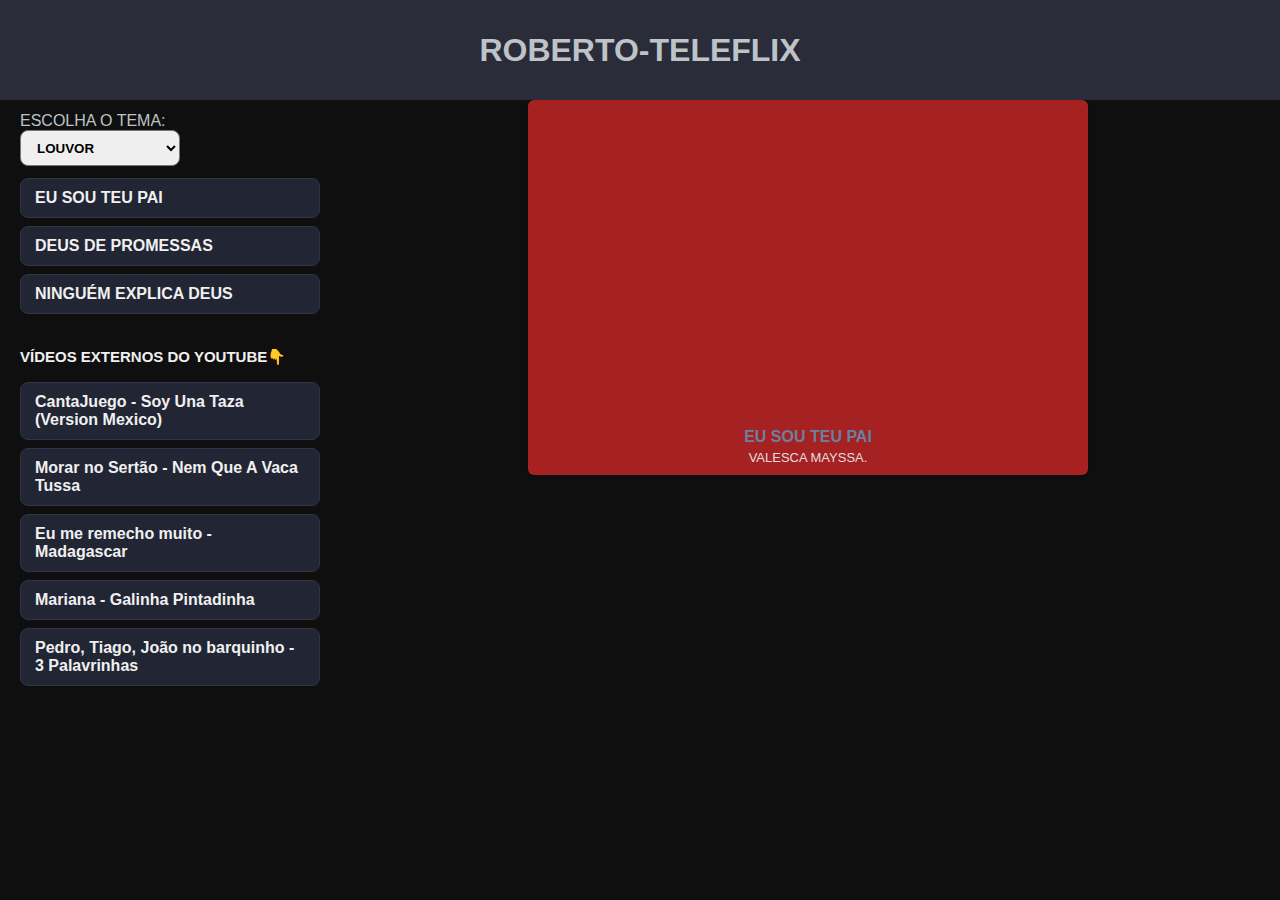
<file: index.html>
<!DOCTYPE html>
<html lang="pt-BR">
<head>
  <meta charset="UTF-8" />
  <title>ROBERTO-TELEFLIX</title>
  <link rel="stylesheet" href="style.css" />
</head>
<body>
  <header>
    <h1>ROBERTO-TELEFLIX</h1>
  </header>

  <!-- LAYOUT: MENU LATERAL (ESQ) + VÍDEO (DIR) -->
  <div class="layout">
    <!-- LATERAL ESQUERDA -->
    <aside class="sidebar compacto">
      <!-- Seletor de tema -->
      <section style="padding:12px 0;">
        <label for="tema" style="color:#BDC3C7; margin-right:8px;">ESCOLHA O TEMA:</label>
        <select id="tema">
          <option value="LOUVOR">LOUVOR</option>
          <option value="MENSAGENS">MENSAGENS</option>
          <option value="INFANTIL">INFANTIL</option>
          <option value="AULAS">AULAS</option>
        </select>
      </section>

      <!-- Menu dinâmico gerado via JS -->
      <nav class="nav-vertical" aria-label="Lista de vídeos do tema">
        <ul id="menu-temas"><!-- Itens gerados via JS --></ul>
      </nav>

      <!-- Menu fixo adicional -->
      <br>
      <h1 style="font-size:15px; color:#f0f0f0; margin:16px 0; text-align:left;">
  VÍDEOS EXTERNOS DO YOUTUBE👇
</h1>
      <nav class="nav-vertical" aria-label="Vídeos fixos">
        <ul>
          <li><a href="https://youtube.com/cgEnBkmcpuQ?si=paA3pkAIp3lgAmjQ" target="_blank">CantaJuego - Soy Una Taza (Version Mexico)</a></li>
          <li><a href="https://youtube.com/zWW6PUom-8o?si=IdhsyI372HIguMJY" target="_blank">Morar no Sertão - Nem Que A Vaca Tussa</a></li>
          <li><a href="https://youtube.com/RSXJEkzws2o?si=krxwF-8-ZuPxLo8K" target="_blank">Eu me remecho muito - Madagascar</a></li>
          <li><a href="https://youtube.com/orxxp-3gBiE?si=oViIQTT_iWpsrC8l" target="_blank">Mariana - Galinha Pintadinha</a></li>
          <li><a href="https://youtube.com/Tdwy3BZe61s?si=As38T49IC695wKE0" target="_blank">Pedro, Tiago, João no barquinho - 3 Palavrinhas</a></li>
        </ul>
      </nav>
    </aside>

    <!-- PLAYER À DIREITA -->
    <main class="player">
      <div class="video-box">
        <iframe
          class="video-frame"
          width="540"
          height="310"
          src="https://www.youtube.com/embed/kNJPalON82E"
          title="Player de vídeo"
          frameborder="0"
          allowfullscreen
        ></iframe>

        <div class="info">
          <h3>Eu Sou Teu Pai</h3>
          <p>Valesca Mayssa.</p>
        </div>
      </div>
    </main>
  </div>

  <!-- JavaScript -->
  <script>
    // Mapa de temas → lista de vídeos
    const TEMAS = {
      LOUVOR: [
        { titulo: "EU SOU TEU PAI", 
         autor: "VALESCA MAYSSA", 
         url: "https://www.youtube.com/watch?v=kNJPalON82E" 
        },
        { titulo: "DEUS DE PROMESSAS", 
         autor: "MINISTÉRIO APASCENTAR", 
         url: "https://youtu.be/93XkdakMp00?si=-S0mta76Kc_GxWhd" 
        },
        { titulo: "NINGUÉM EXPLICA DEUS", 
         autor: "PRETO NO BRANCO", 
         url: "https://youtu.be/LYsaKn8FRhc?si=R7yN3htfuafehfSw" 
        },
      ],
      MENSAGENS: [
        { titulo: "O TEMPO É CURTO; FAÇA O MELHOR USO DO SEU TEMPO", 
         autor: "BILLY GRAHAM EM PORTUGUÊS", 
         url: "https://youtu.be/fmsAqGy2pCM?si=u8aCy5Lwjoj80xAB" 
        },
        { titulo: "QUEM É JESUS CRISTO?", 
         autor: "BILLY GRAHAM EM PORTUGUÊS", 
         url: "https://youtu.be/6ATJ6avomUg?si=4_qlxZGejDlxVyz5" 
        },
      ],
      INFANTIL: [
        { titulo: "SOY UNA TAZA", 
         autor: "CANTA JUEGO", 
         url: "https://youtu.be/cgEnBkmcpuQ?si=paA3pkAIp3lgAmjQ" 
        },
        { titulo: "PEDRO, THIAGO, JOÃO NO BARQUINHO", 
         autor: "3 PALAVRINHAS", 
         url: "https://youtu.be/Tdwy3BZe61s?si=As38T49IC695wKE0" 
        },
      ],
      AULAS: [
        { titulo: "INTRODUÇÃO A JAVASCRIPT", 
         autor: "TIGER CODES", 
         url: "https://youtu.be/WRlfwBof66s?si=0o80ULtCNqjj-lU2" 
        },
        { titulo: "HTML E CSS BÁSICO EM 5 MINUTOS", 
         autor: "TIGER CODES", 
         url: "https://www.youtube.com/watch?v=5Hn58p-hYC0" 
        },
      ],
    };

    // Seletores
    const selectTema = document.getElementById("tema");
    const menuUl     = document.getElementById("menu-temas");
    const iframeEl   = document.querySelector(".video-box iframe");
    const infoTitulo = document.querySelector(".info h3");
    const infoAutor  = document.querySelector(".info p");

    // Converte URL normal do YouTube para /embed
    function toEmbed(url) {
      try {
        const u = new URL(url);
        const id = u.searchParams.get("v");
        if (id) return `https://www.youtube.com/embed/${id}`;
        if (u.hostname.includes("youtu.be")) return `https://www.youtube.com/embed/${u.pathname.slice(1)}`;
        return url;
      } catch {
        return url;
      }
    }

    // Renderiza o menu com base no tema
    function renderMenu(tema) {
      const lista = TEMAS[tema] || [];
      menuUl.innerHTML = "";

      lista.forEach((video) => {
        const li = document.createElement("li");
        const a  = document.createElement("a");
        a.href = "#";
        a.textContent = video.titulo.toUpperCase();
        a.setAttribute("role", "button");
        a.addEventListener("click", (e) => {
          e.preventDefault();
          trocarVideo(video);
        });
        li.appendChild(a);
        menuUl.appendChild(li);
      });

      if (lista.length) trocarVideo(lista[0]);
    }

    // Troca o vídeo e informações
    function trocarVideo(video) {
      iframeEl.src = toEmbed(video.url);
      infoTitulo.textContent = video.titulo.toUpperCase();
      infoAutor.textContent  = `${video.autor.toUpperCase()}.`;
    }

    // Inicialização
    renderMenu(selectTema.value);
    selectTema.addEventListener("change", () => renderMenu(selectTema.value));
  </script>
</body>
</html>
</file>
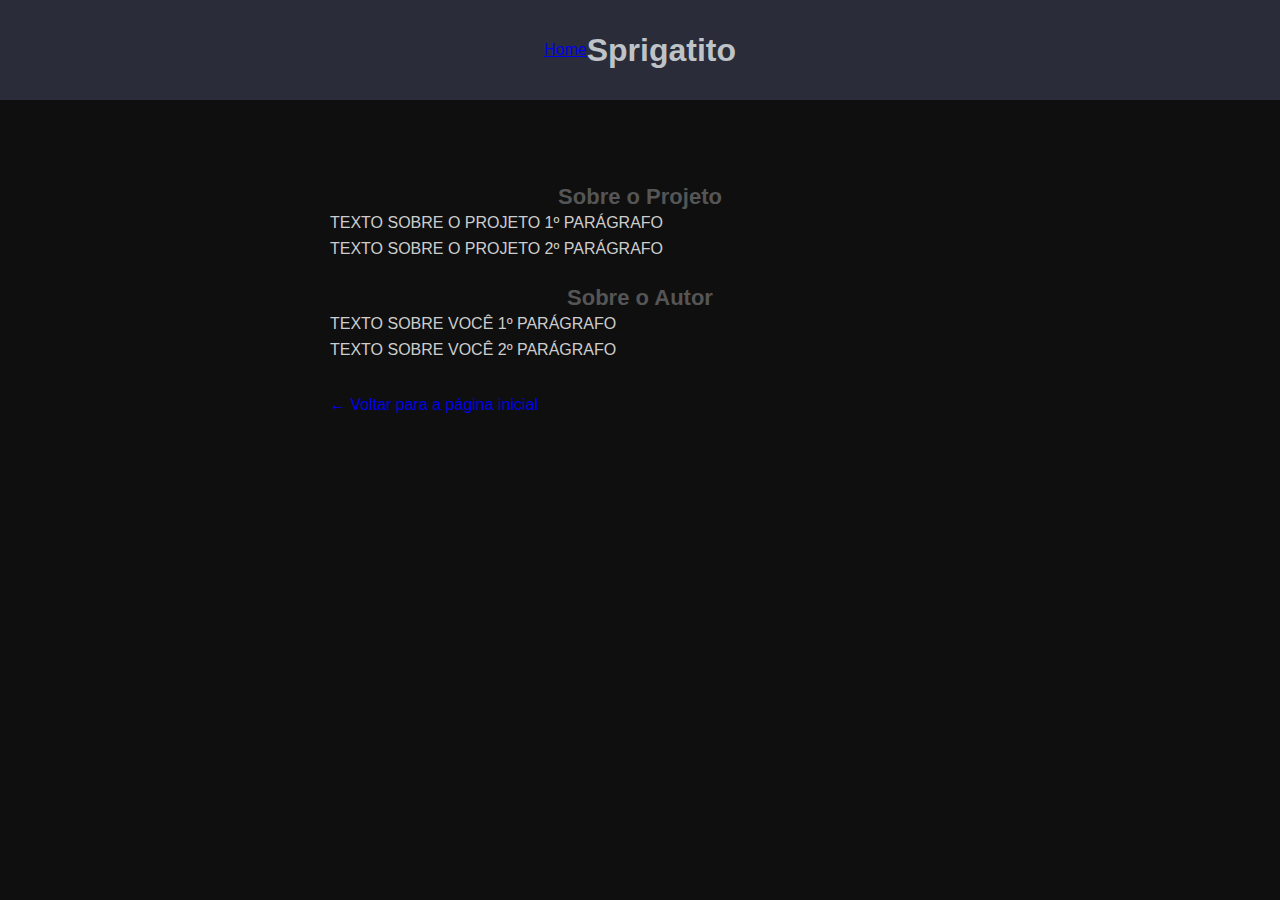
<file: sobre.html>
<!DOCTYPE html>
<html lang="pt-BR">
<head>
  <meta charset="UTF-8">
  <title>Sobre</title>
  <link rel="stylesheet" href="style.css">
  <style>
    h2 {
      font-family: "Trebuchet MS", Arial, sans-serif;
      color: #555;
      font-size: 22px;
      margin-top: 24px;
    }

    p {
      font-family: "Segoe UI", Arial, sans-serif;
      font-size: 16px;
      color: #cdcdcd;
      line-height: 1.6;
      text-align: justify;
      margin-left: 20px;
 			margin-right: 20px;
    }
  </style>
</head>
<body>
  <header>
     <!-- Botão Home -->
    <div class="sobre">
     <a href="/index.html" class="btn-sobre">Home</a>
    </div>
    <h1>Sprigatito</h1>
  </header>
  <main style="max-width:700px; margin:40px auto; padding:20px;">
<!-- Digite aqui abaixo nas tags <p> o seu texto sobre sua página e sobre você -->
<h2>Sobre o Projeto</h2>
<p>TEXTO SOBRE O PROJETO 1º PARÁGRAFO</p>
<p>TEXTO SOBRE O PROJETO 2º PARÁGRAFO</p>
    
<h2>Sobre o Autor</h2>
<p>TEXTO SOBRE VOCÊ 1º PARÁGRAFO</p>
<p>TEXTO SOBRE VOCÊ 2º PARÁGRAFO</p>
  <p style="margin-top:30px;">
      <a href="index.html" style="text-decoration:none;">← Voltar para a página inicial</a>
    </p>
  </main>
</body>
</html>
</file>
<file: style.css>
/* ======= BASE ======= */
body { 
  font-family: Arial, sans-serif;
  background: #0f0f0f;
  padding: 20px;
  text-align: center;            /* centraliza conteúdos gerais */
}

header {
  background-color: #2a2c39; 
  color: #BDC3C7; 
  font-family: Arial, sans-serif; 
  text-align: center; 
  height: 100px; 
  margin: 0; 
  border: none; 
  width: 100%; 
  display: flex; 
  align-items: center; 
  justify-content: center;
 }

/* ======= LAYOUT: MENU (ESQ) + VÍDEO (DIR) ======= */
.layout{
  display: flex;
  align-items: flex-start;
  gap: 16px;                     /* espaço entre menu e player */
}

/* coluna esquerda (menu) */
.sidebar{
  flex: 0 0 300px;               /* largura do menu lateral */
  max-width: 360px;
  position: sticky;              /* opcional: gruda ao rolar */
  top: 8px;
  text-align: left;              /* rótulos/menus alinhados à esquerda */
  margin-left: 20px;        /* espaço na lateral esquerda */
}

/* versão compacta */
.sidebar.compacto #tema{
  height: 36px;
  border-radius: 8px;
  font-weight: 600;
  padding: 0 40px 0 12px;
}


/* coluna direita (player) */
.player{
  flex: 1 1 auto;
  min-width: 0;                  /* evita overflow do iframe */
}

/* ======= PLAYER / CARD ======= */
.video-box { 
  background: #a62121;
  padding: 10px;
  border-radius: 6px;
  max-width: 560px;
  margin: 0 auto;
  box-shadow: 0 2px 5px rgba(0,0,0,0.1);
}

.video-frame{
  width: 100%;
  aspect-ratio: 16 / 9;
  display: block;
  border: 0;
  border-radius: 4px;
}

.info {
  margin-top: 8px;
}
.info h3 {
  font-size: 16px;
  margin: 4px 0;
  color: #6981a0;
}
.info p {
  font-size: 13px;
  color: #e0dfdf;
}
html, body { 
  margin: 0; 
  padding: 0; 
} 
* { 
  margin: 0; 
  padding: 0; 
  box-sizing: 
  border-box; 
}

/* ======= MENU LATERAL (VERTICAL) ======= */
/* Use <nav class="nav-vertical"><ul>...</ul></nav> */
.nav-vertical ul{
  list-style: none;
  display: flex;
  flex-direction: column;        /* empilha verticalmente */
  gap: 8px;                      /* espaço entre itens */
  margin: 0;
  padding: 0;
}

.nav-vertical ul li a{
  display: block;
  text-decoration: none;
  padding: 10px 14px;
  background: #222634;           /* flat, dark */
  color: #f0f0f0;
  font-weight: bold;
  border: 1px solid #2f3545;     /* borda discreta */
  border-radius: 8px;
  transition: background .2s ease, border-color .2s ease, color .2s ease, transform .1s ease;
}

.nav-vertical ul li a:hover{
  background: #2a3245;
  color: #fff;
  border-color: #3f9cff;
  transform: translateY(-1px);
}

.nav-vertical ul li a:focus-visible{
  outline: 2px solid #3f9cff;
  outline-offset: 2px;
}

/* ======= MENU DE TEMAS (GERADO VIA JS) ======= */
/* O UL #menu-temas está dentro de .nav-vertical e herda o estilo.
   As regras abaixo só ajustam caso queira comportamento diferente.  */
#menu-temas{
  /* herda layout vertical de .nav-vertical; personalize se quiser */
}

/* ======= RESPONSIVO ======= */
@media (max-width: 960px){
  .layout{
    flex-direction: column;      /* empilha no mobile */
  }
  .sidebar{
    position: static;            /* desliga sticky no mobile */
    max-width: none;
    flex: 1 1 auto;
  }
  .video-box{
    max-width: 100%;
  }
}
</file>
